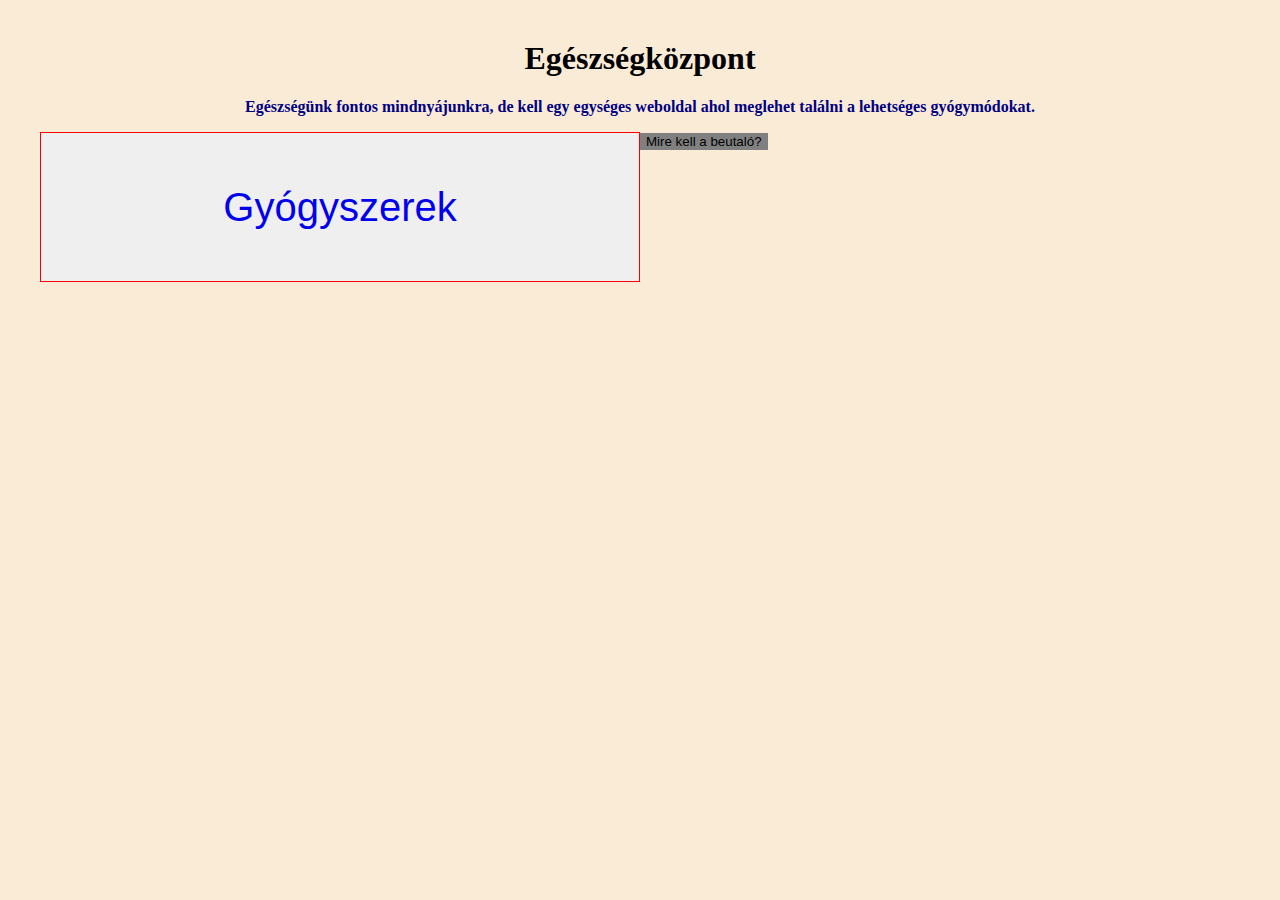
<file: index.html>
<!DOCTYPE html>
<html lang="hu">
<head>
    <meta charset="UTF-8">
    <meta name="viewport" content="width=device-width, initial-scale=1.0">
    <title>Egészségközpont</title>
    <link rel="stylesheet" href="/style.css">
</head>
<body>
    <header>
    <h1>Egészségközpont</h1></header>

    <main>
   <p>Egészségünk fontos mindnyájunkra, de kell egy egységes weboldal ahol meglehet találni a lehetséges gyógymódokat.</p>
   <a href="https://benu.hu" target="_blank" class="link">
   <div class="button-container">
    <button id="one">Gyógyszerek</a></button>
   <a href="beutalo.html" target="_blank"><button id="two">Mire kell a beutaló?</button>
    </a>
</div>
</main>
</body>
</html>
</file>
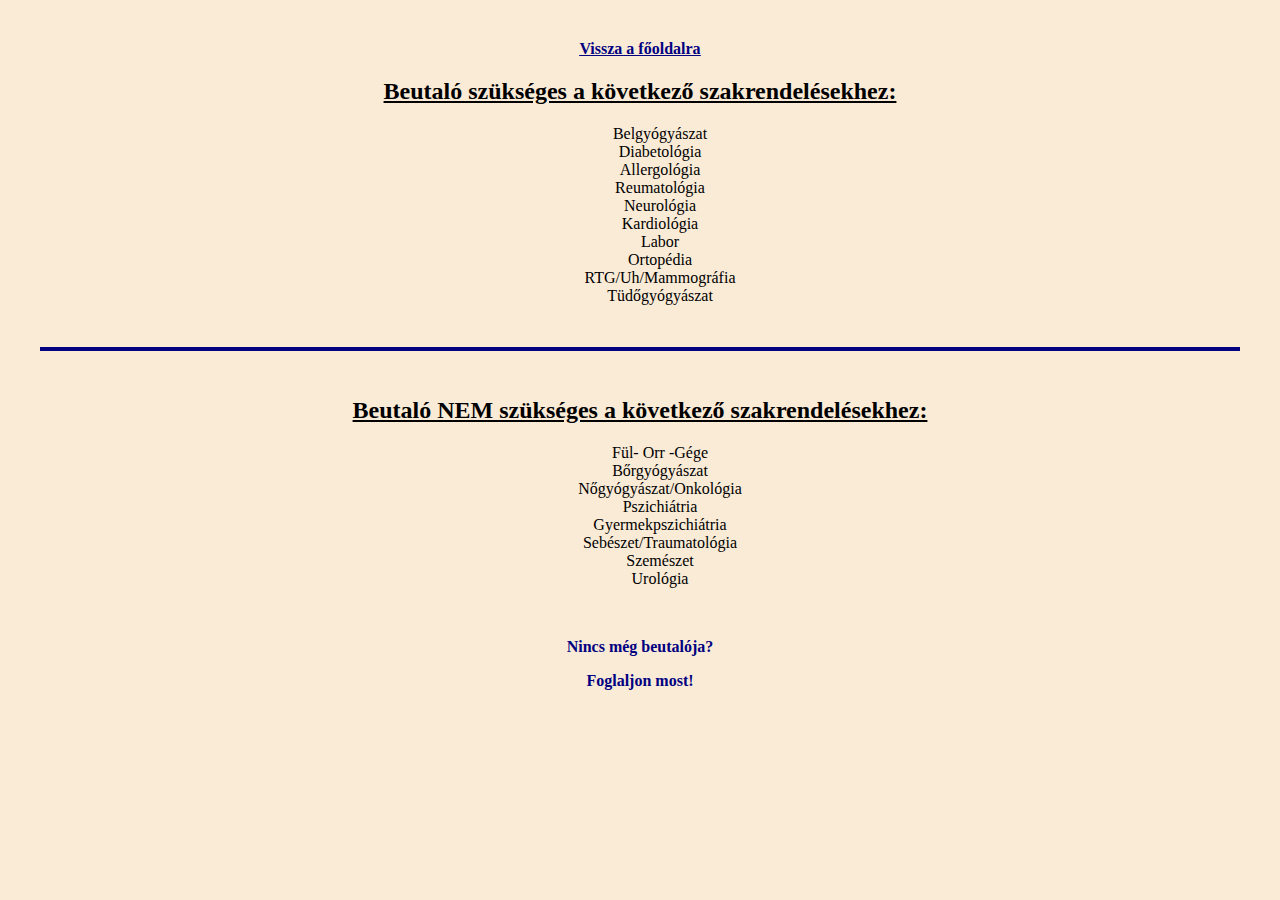
<file: beutalo.html>
<!DOCTYPE html>
<html lang="hu">
<head>
    <meta charset="UTF-8">
    <meta name="viewport" content="width=device-width, initial-scale=1.0">
    <title>beutalo</title>
    <link rel="stylesheet" href="/style.css">
</head>
<body>
    <a href="/index.html"><p id="l">Vissza a főoldalra</p>
    </a>
    <h2 id="kivetel">Beutaló szükséges a következő szakrendelésekhez:</h2>
    <ol>
        <li>Belgyógyászat</li>
        <li>Diabetológia</li>
        <li>Allergológia</li>
        <li>Reumatológia</li>
        <li>Neurológia</li>
        <li>Kardiológia</li>
        <li>Labor</li>
        <li>Ortopédia</li>
        <li>RTG/Uh/Mammográfia</li>
        <li>Tüdőgyógyászat</li>
    </ol>
    <br>
    <hr>
    <br>
    <h2 id="kivetel">Beutaló NEM szükséges a következő szakrendelésekhez:</h2>
    <ul>

        <li>Fül- Orr -Gége</li>
        <li>Bőrgyógyászat</li>
        <li>Nőgyógyászat/Onkológia</li>
        <li>Pszichiátria</li>
        <li>Gyermekpszichiátria</li>
        <li>Sebészet/Traumatológia</li>
        <li>Szemészet</li>
        <li>Urológia</li>

    </ul>
    <br>
    <p>Nincs még beutalója?
    </p>
    <p id="parto">Foglaljon most!</p>
</body>
</html>
</file>
<file: style.css>
body {
    background-color: antiquewhite;
    margin: 40px
}
h1 {
    text-align: center;
}
h1:hover { 
    color: gray;
}
p {
    text-align: center;
    font-family: Cambria, Cochin, Georgia, Times, 'Times New Roman', serif;
    font-weight: bold;
    font-size: 130;
    color: navy;
    display: block;
    
}
#one {
  display: block; 
border: 1px solid red;
 font-size: 40px;
 width: 150px;
 height: 150px;
 background-image: url(https://www.otpegeszsegpenztar.hu/static/otpegeszseg/sw/pic/Gyogyszerek_hero/gyogyszerek_mobile.jpg);
 background-size: cover;
width: 50%;
    
}
button:hover{
    transform:scale(1.1);
    color:white;
}
.link {
    text-decoration: none;
}
.button-container {
    display:flex;
    
}
#two {
    width:fit-content;
    border:none;
    width:100%;
    background-color: gray;
    }

h2{ text-align: center;


}
#kivetel {
    text-decoration:underline;
}
#l {
    text-decoration:underline;
}
#l:hover {
    color: white
}
ol, ul {
    text-align: center;
    list-style-type: none;
}
hr {
    border: 2.5px solid navy;
}
</file>
